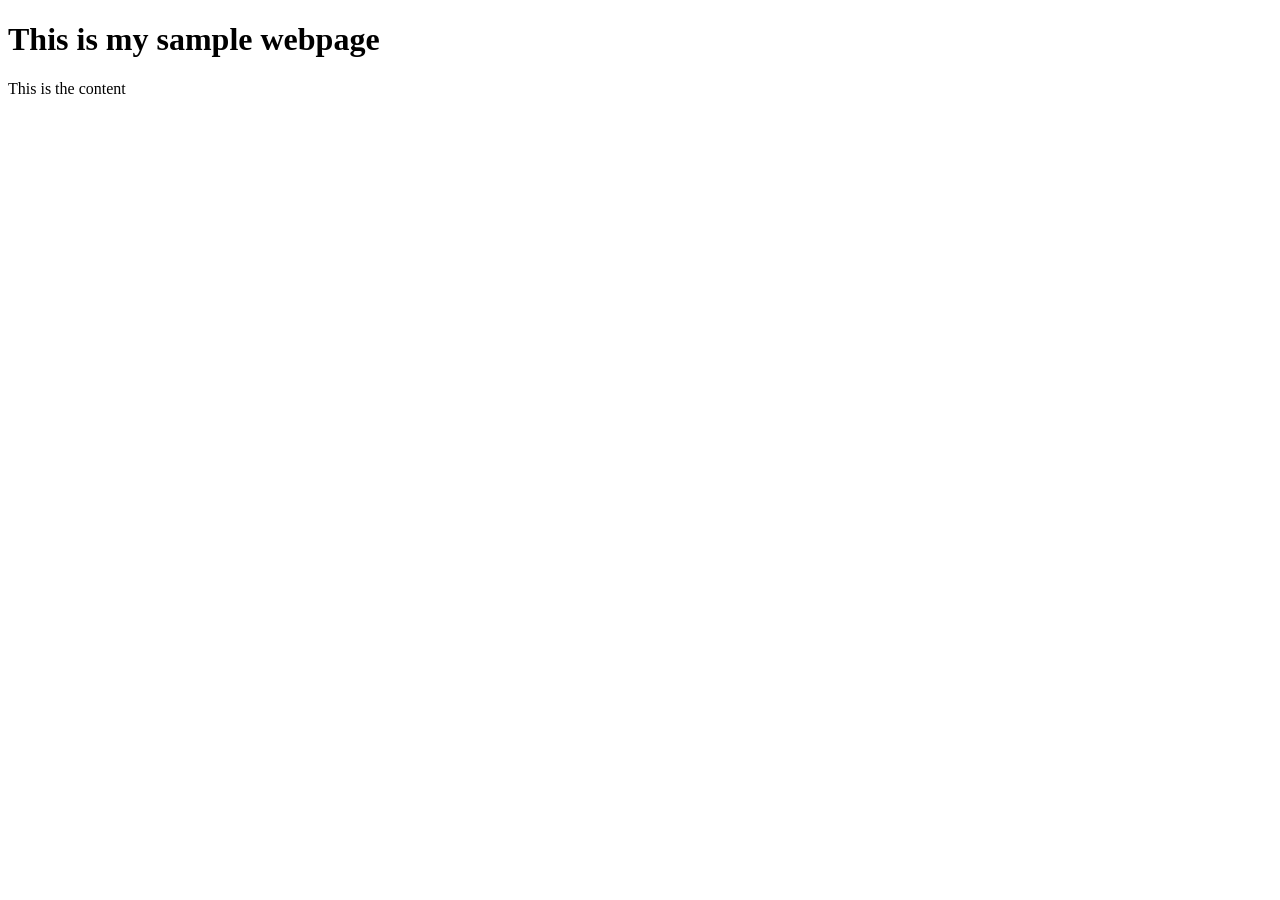
<file: index.html>
<!DOCTYPE html>
<html lang="en">
<head>
    <meta charset="UTF-8">
    <meta http-equiv="X-UA-Compatible" content="IE=edge">
    <meta name="viewport" content="width=device-width, initial-scale=1.0">
    <title>Document</title>
</head>
<body>
    <h1 id="title">This is my sample webpage</h1>
    <div class="content clickable">Click me</div>
    <script src="app.js"></script>
</body>
</html>
</file>
